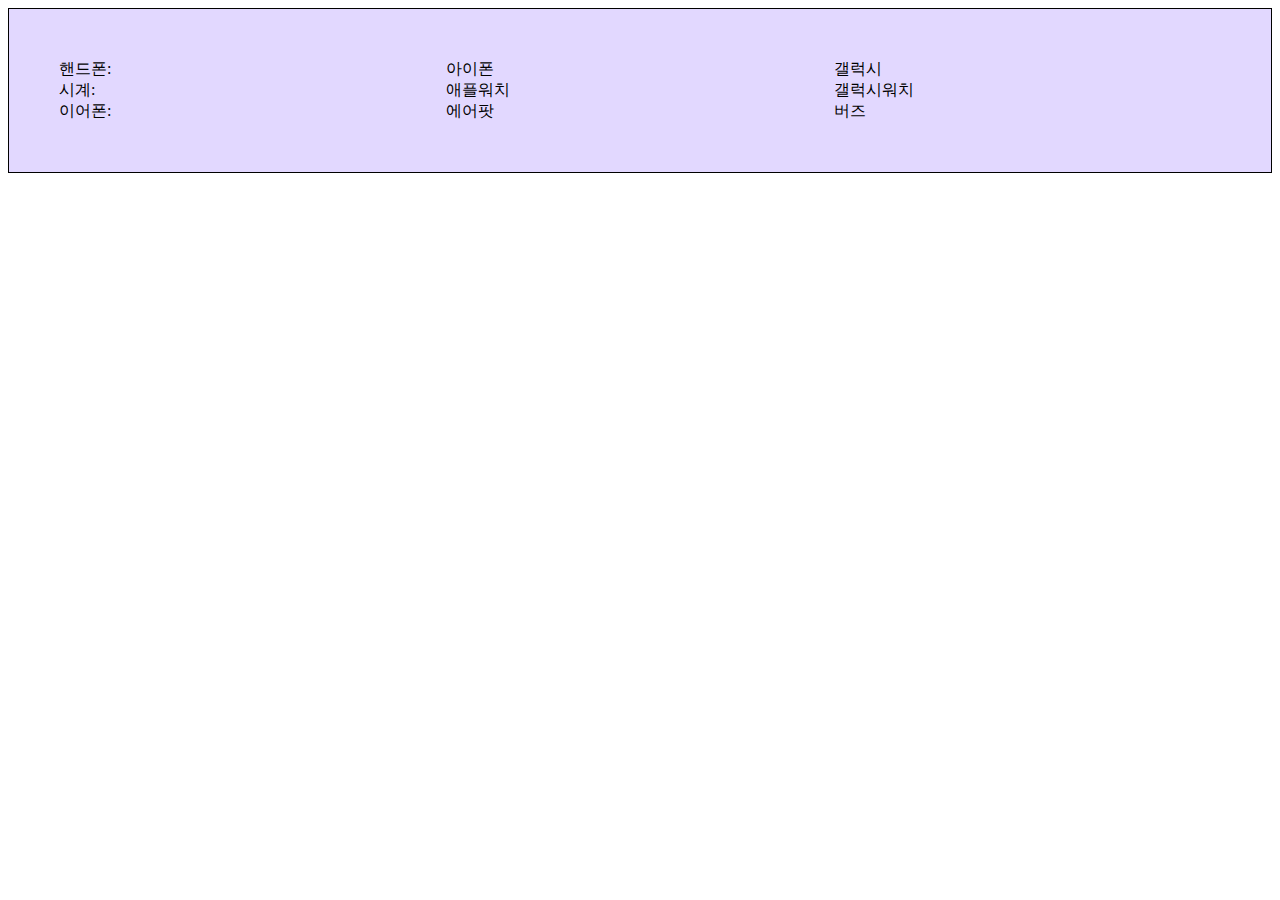
<file: Layout v2/grid.html>
<html lang="en">
<head>
	<meta charset="UTF-8">
	<meta http-equiv="X-UA-Compatible" content="IE=edge">
	<meta name="viewport" content="width=device-width, initial-scale=1.0">
	<link rel="stylesheet" href="./main2.css">
	<title>그리드</title>
</head>
<body>
	<div class="grid-container">
		<div class="item">핸드폰:</div>
		<div class="item">아이폰</div>
		<div class="item">갤럭시</div>
		<div class="item">시계:</div>
		<div class="item">애플워치</div>
		<div class="item">갤럭시워치</div>
		<div class="item">이어폰:</div>
		<div class="item">에어팟</div>
		<div class="item">버즈</div>
	</div>
</body>
</html>
</file>
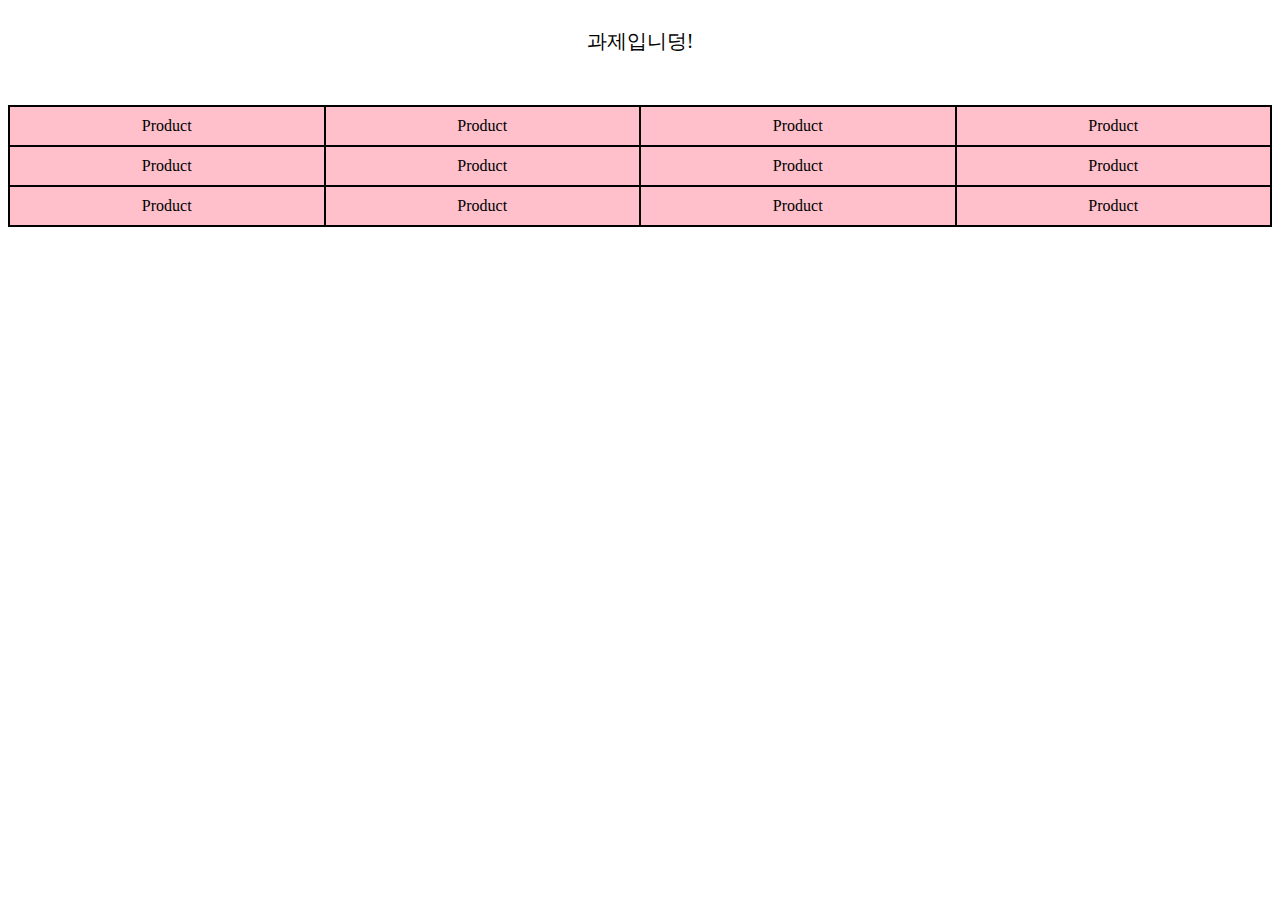
<file: Layout/Layout v2/grid.html>
<html lang="en">
<head>
	<meta charset="UTF-8">
	<meta http-equiv="X-UA-Compatible" content="IE=edge">
	<meta name="viewport" content="width=device-width, initial-scale=1.0">
	<link rel="stylesheet" href="./main2.css">
	<title>그리드</title>
	<div class="head">과제입니덩!</div>
</head>
<body>
	<div class="grid-container">
		<div class="item">Product</div>
		<div class="item">Product</div>
		<div class="item">Product</div>
		<div class="item">Product</div>
		<div class="item">Product</div>
		<div class="item">Product</div>
		<div class="item">Product</div>
		<div class="item">Product</div>
		<div class="item">Product</div>
		<div class="item">Product</div>
		<div class="item">Product</div>
		<div class="item">Product</div>
	</div>
</body>
</html>
</file>
<file: Layout v2/main2.css>
.grid-container {
    display: grid;
    grid-template-columns: repeat(3, 1fr); /* 3개의 열을 만듭니다. */
    background-color: #4000ff27;
    padding : 50;
    border: 1px rgb(0, 0, 0) solid;
  }
  
  
  .지역 {
    text-align: center;
    padding-top: 20;
    font-size: 30;
}
</file>
<file: Layout/Layout v2/main2.css>
.head{
  padding-top: 20;
  text-align: center;
  font-size: 20;
}

.grid-container {
    display: grid;
    grid-template-columns: repeat(4, 1fr); /* 4개의 열을 만듭니다. */
    background-color: pink;
    margin-top: 50;
    border: 0.5px rgb(0, 0, 0) solid
  }

  .item{
    border: 0.5px black solid;
    text-align: center;
    list-style: none;
    padding: 10;
    
  }
</file>
